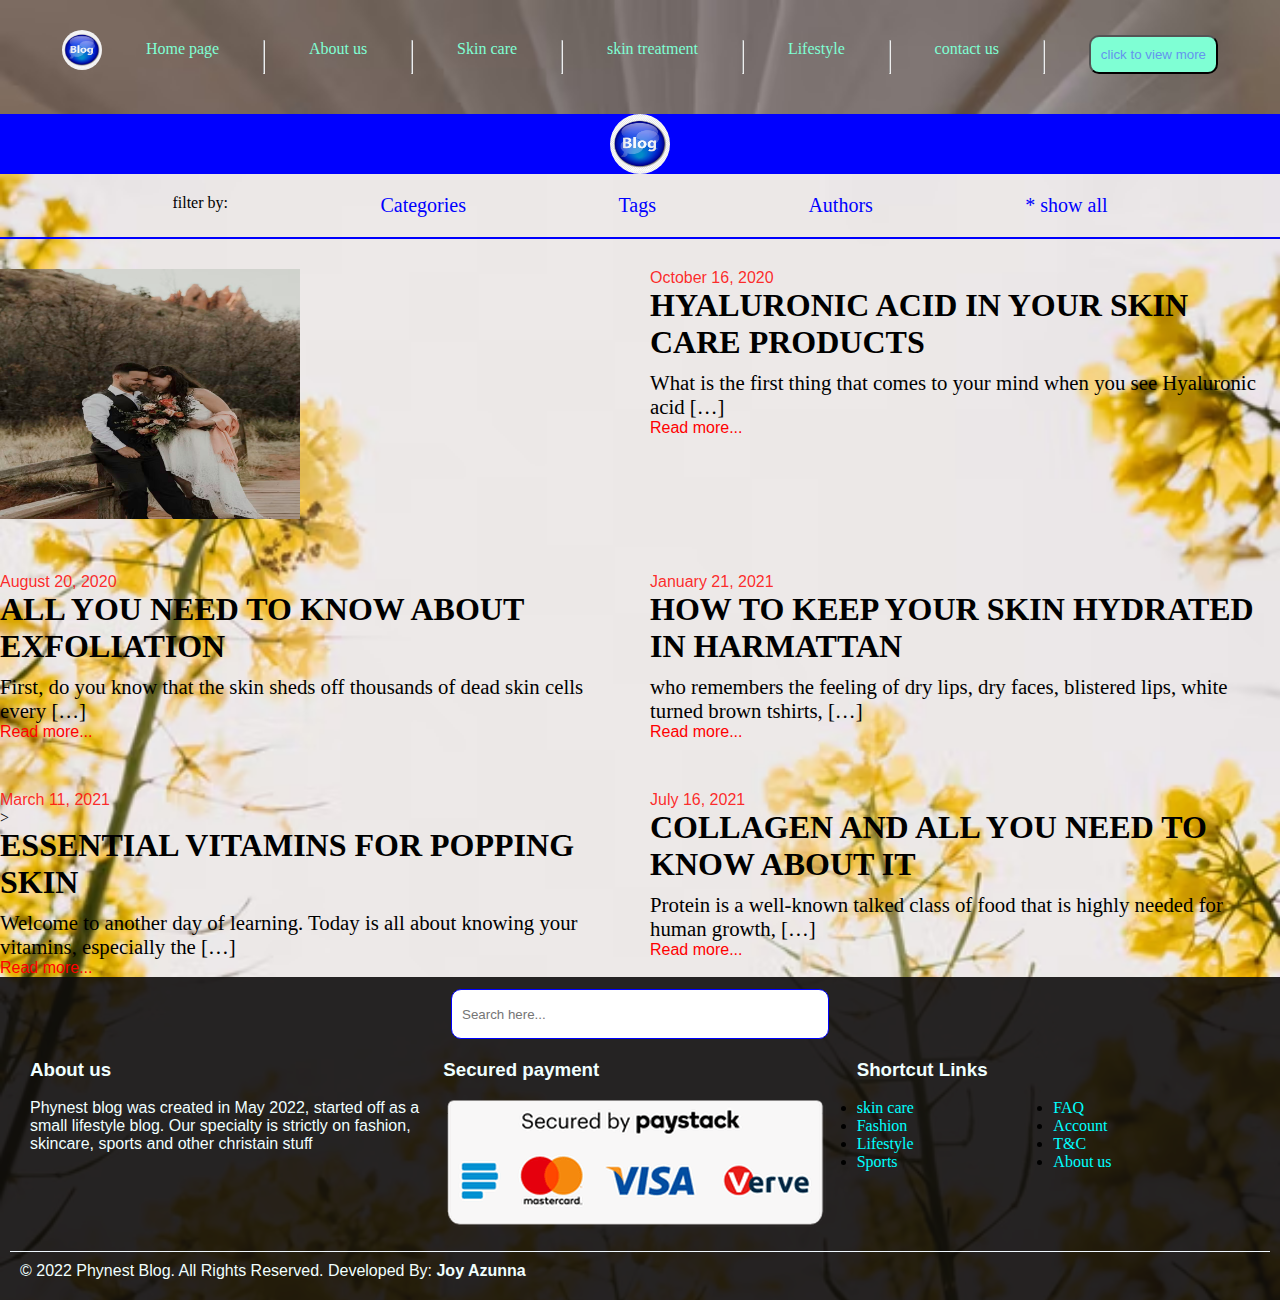
<file: images/Blog page.html>
<!DOCTYPE html>
<!-- saved from url=(0031)http://127.0.0.1:5501/page.html -->
<html lang="en"><head><meta http-equiv="Content-Type" content="text/html; charset=UTF-8">
    
    <meta http-equiv="X-UA-Compatible" content="IE=edge">
    <meta name="viewport" content="width=device-width, initial-scale=1.0">
    <title>Blog page</title>
    <link rel="stylesheet" href="./Blog page_files/main.css">
</head>

<body class="page_body">
    <header>
        <div class="header">
            <img src="./Blog page_files/logo.png" alt="logo">
            <a href="http://127.0.0.1:5501/blog.html">Home page</a>
            <hr>
            <a href="http://127.0.0.1:5501/blog.html">About us</a>
            <hr>
            <a href="http://127.0.0.1:5501/blog.html">Skin care</a>
            <hr>
            <a href="http://127.0.0.1:5501/blog.html">skin treatment</a>
            <hr>
            <a href="http://127.0.0.1:5501/blog.html">Lifestyle</a>
            <hr>
            <a href="http://127.0.0.1:5501/blog.html">contact us</a>
            <hr>
            <button><a class="click" href="http://127.0.0.1:5501/blog.html">click to view more</a></button>
        </div>
        <nav>
            <img src="./Blog page_files/logo.png" alt="blog">
        </nav>

        <div class="sub_header">
            <p>filter by:</p>
            <a href="http://127.0.0.1:5501/blog.html">Categories</a>
            <a href="http://127.0.0.1:5501/blog.html">Tags</a>
            <a href="http://127.0.0.1:5501/blog.html">Authors</a>
            <a href="http://127.0.0.1:5501/blog.html">* show all</a>
        </div>
    </header>

    <section>
        <div class="section_img"><img src="./Blog page_files/3rd picture.avif" alt=""></div>

        <div class="post1">
            <div class="date"> October 16, 2020</div>
            <div>
                <h1>HYALURONIC ACID IN YOUR SKIN CARE PRODUCTS</h1>
                <p>What is the first thing that comes to your mind when
                    you see Hyaluronic acid […] </p>
                <div>
                    <a class="read_more" href="http://127.0.0.1:5501/blog.html">Read more...</a>
                </div>
            </div>
        </div>

        <div class="post2">
            <div class="date"> August 20, 2020</div>
            <div>
                <h1>ALL YOU NEED TO KNOW ABOUT EXFOLIATION</h1>
                <p>First, do you know that the skin sheds off thousands of
                    dead skin cells every […] </p>
                <div>
                    <a class="read_more" href="http://127.0.0.1:5501/blog.html">Read more...</a>
                </div>
            </div>
        </div>

        <div class="post3">
            <div class="date"> January 21, 2021</div>
            <div>
                <h1>HOW TO KEEP YOUR SKIN HYDRATED IN HARMATTAN</h1>
                <p>who remembers the feeling of dry lips, dry faces,
                    blistered lips, white turned brown tshirts, […] </p>
                <div>
                    <a class="read_more" href="http://127.0.0.1:5501/blog.html">Read more...</a>
                </div>
            </div>
        </div>

        <div class="post4">
            <div class="date"> March 11, 2021</div>
            <div>&gt;
                <h1>ESSENTIAL VITAMINS FOR POPPING SKIN</h1>
                <p>Welcome to another day of learning. Today is all about
                    knowing your vitamins, especially the […]</p>
                <div>
                    <a class="read_more" href="http://127.0.0.1:5501/blog.html">Read more...</a>
                </div>
            </div>
        </div>

        <div class="post5">
            <div class="date"> July 16, 2021</div>
            <div>
                <h1>COLLAGEN AND ALL YOU NEED TO KNOW ABOUT IT</h1>
                <p>Protein is a well-known talked class of food that is
                    highly needed for human growth, […]</p>
                <div>
                    <a class="read_more" href="http://127.0.0.1:5501/blog.html">Read more...</a>
                </div>
            </div>
        </div>
    </section>

    <footer>
        <div class="footer_input_container">
            <input type="Search" placeholder="Search here...">
        </div>

        <div class="sub_footer">
            <div class="footer_aboutus">
                <h3>About us</h3><br>
                <p>Phynest blog was created in May 2022, started off as a small lifestyle blog. Our specialty is
                    strictly on fashion, skincare, sports and other christain stuff</p>
            </div>

            <div class="footer_payment">
                <h3>Secured payment</h3><br>
                <img src="./Blog page_files/pay_paystack.png" alt="payment">
            </div>

            <div class="footer_shortlinks_container">
                <h3>Shortcut Links</h3><br>
                <div class="footer_shortlinks">
                    <ul>
                        <li>
                            <a href="http://127.0.0.1:5501/blog.html">skin care</a>
                        </li>
                        <li>
                            <a href="http://127.0.0.1:5501/blog.html">Fashion</a>
                        </li>
                        <li>
                            <a href="http://127.0.0.1:5501/blog.html">Lifestyle</a>
                        </li>
                        <li>
                            <a href="http://127.0.0.1:5501/blog.html">Sports</a>
                        </li>
                    </ul>

                    <ul>
                        <li>
                            <a href="http://127.0.0.1:5501/blog.html">FAQ</a>
                        </li>
                        <li>
                            <a href="http://127.0.0.1:5501/blog.html">Account</a>
                        </li>
                        <li>
                            <a href="http://127.0.0.1:5501/blog.html">T&amp;C</a>
                        </li>
                        <li>
                            <a href="http://127.0.0.1:5501/blog.html">About us</a>
                        </li>

                    </ul>
                </div>
            </div>


        </div>
        <div class="footer_end">
            <p>© 2022 Phynest Blog. All Rights Reserved. Developed By: <b>Joy Azunna</b></p>
        </div>
    </footer>

<!-- Code injected by live-server -->
<script type="text/javascript">
	// <![CDATA[  <-- For SVG support
	if ('WebSocket' in window) {
		(function () {
			function refreshCSS() {
				var sheets = [].slice.call(document.getElementsByTagName("link"));
				var head = document.getElementsByTagName("head")[0];
				for (var i = 0; i < sheets.length; ++i) {
					var elem = sheets[i];
					var parent = elem.parentElement || head;
					parent.removeChild(elem);
					var rel = elem.rel;
					if (elem.href && typeof rel != "string" || rel.length == 0 || rel.toLowerCase() == "stylesheet") {
						var url = elem.href.replace(/(&|\?)_cacheOverride=\d+/, '');
						elem.href = url + (url.indexOf('?') >= 0 ? '&' : '?') + '_cacheOverride=' + (new Date().valueOf());
					}
					parent.appendChild(elem);
				}
			}
			var protocol = window.location.protocol === 'http:' ? 'ws://' : 'wss://';
			var address = protocol + window.location.host + window.location.pathname + '/ws';
			var socket = new WebSocket(address);
			socket.onmessage = function (msg) {
				if (msg.data == 'reload') window.location.reload();
				else if (msg.data == 'refreshcss') refreshCSS();
			};
			if (sessionStorage && !sessionStorage.getItem('IsThisFirstTime_Log_From_LiveServer')) {
				console.log('Live reload enabled.');
				sessionStorage.setItem('IsThisFirstTime_Log_From_LiveServer', true);
			}
		})();
	}
	else {
		console.error('Upgrade your browser. This Browser is NOT supported WebSocket for Live-Reloading.');
	}
	// ]]>
</script>

</body></html>
</file>
<file: images/Blog page_files/main.css>
*{
    margin: 0;
    padding: 0;
}
body{
    background: url(/images/6th\ picture.avif);
    background-repeat: no-repeat;
    background-size: cover;
}
.page_body{
    width: 100%;
    height: 100%;
    background: url(/images/beautiful.avif);
    background-repeat: no-repeat;
    background-size: cover;
}
.header{
    display: flex;
    justify-content: space-around;
    padding: 40px;
    background: url(/images/5th\ picture.avif);
    background-repeat: no-repeat;
    background-size: cover;
}
.header>a{
    text-decoration: none;
    color: aquamarine;
}
.header>button{
    border-radius: 10px;
    padding: 10px;
    background-color: aquamarine;
    margin-top: -5px;
}
.header>button>a{
    text-decoration: none;
    color: cornflowerblue;
}
.header>img{
    height: 40px;
    width: 40px;
    border-radius: 100%;
    margin-top: -10px;
}

.sub_header{
    padding: 20px;
    display: flex;
    justify-content:space-evenly;
}
.sub_header>a{
    text-decoration: none;
    color: blue;
    font-size: 20px;
}
nav{
    background-color: blue;
    display: flex;
    justify-content: center;
}
nav img{
    height: 60px;
    width: 60px;
    border-radius: 100%; 
}
main{
    width: 70%;
    margin: auto;
}
.banner{
    background: 2px solid blue;
    text-align: center;
    font-size: 5rem;
    color: blue;
    padding: 50px;
    font-family: 'Trebuchet MS', 'Lucida Sans Unicode', 'Lucida Grande', 'Lucida Sans', Arial, sans-serif;
    margin-top: 50px;
}
.btn{
    width: 100%;
    display: flex;
    justify-content: center;
    
}
.button{
    padding: 15px;
    background-color: darkblue;
    font-family: 'Trebuchet MS', 'Lucida Sans Unicode', 'Lucida Grande', 'Lucida Sans', Arial, sans-serif;
    font-size: 1rem;
    border-radius:30px ;
}
.button :hover, .header>a:hover, .click:hover, .sub_header>a:hover, .footer_shortlinks a:hover{
    cursor: pointer;
    color: red;
}
.button>a, .footer_shortlinks a{
    text-decoration: none;
    color: aqua;
}
section{
    border-top: 2px solid blue;
    display: grid;
    grid-template-columns: repeat(2, 1fr);
    gap: 20px;

    
}
.section_img>img{
    width: 300px;
    height: 250px;;
 } 
.post1, .post2, .post3, .post4, .post5, .section_img>img{
    margin-top:30px;
}
.read_more{
    text-decoration: none;
    font-family: 'Trebuchet MS', 'Lucida Sans Unicode', 'Lucida Grande', 'Lucida Sans', Arial, sans-serif;
    color: red;
}
.read_more:hover{
    cursor: pointer;
    color: blue;
}
.date{
    font-family: 'Trebuchet MS', 'Lucida Sans Unicode', 'Lucida Grande', 'Lucida Sans', Arial, sans-serif;
    color: rgba(255, 0, 0, 0.836);
}
.post1 p, .post2 p, .post3 p, .post4 p, .post5 p{
    font-size: 1.3rem;
    margin-top: 10px;
}
footer{
    padding: 10px;
    background-color: rgba(13, 11, 11, 0.893);
}
.footer_input_container{
    display: flex;
    justify-content: center;
}
.footer_input_container>input{
    width: 30%;
    height: 50px;
    margin-top: 2px ;
    border-radius: 10px;
    border: 1px solid blue;
    padding: 10px;
}
.sub_footer{
    display: grid;
    grid-template-columns: repeat(3, 1fr);
    gap: 20px;
    padding: 20px;
}
.footer_shortlinks{
    display: grid;
    grid-template-columns: repeat(2, 1fr);
}
.footer_aboutus>p, .footer_aboutus>h3, .footer_payment>h3, .footer_shortlinks_container>h3, .footer_end>p{
font-family: 'Trebuchet MS', 'Lucida Sans Unicode', 'Lucida Grande', 'Lucida Sans', Arial, sans-serif;
color: azure;
}
.footer_end{
    border-top: 0.5px solid aliceblue;
    padding: 10px;

}
</file>
